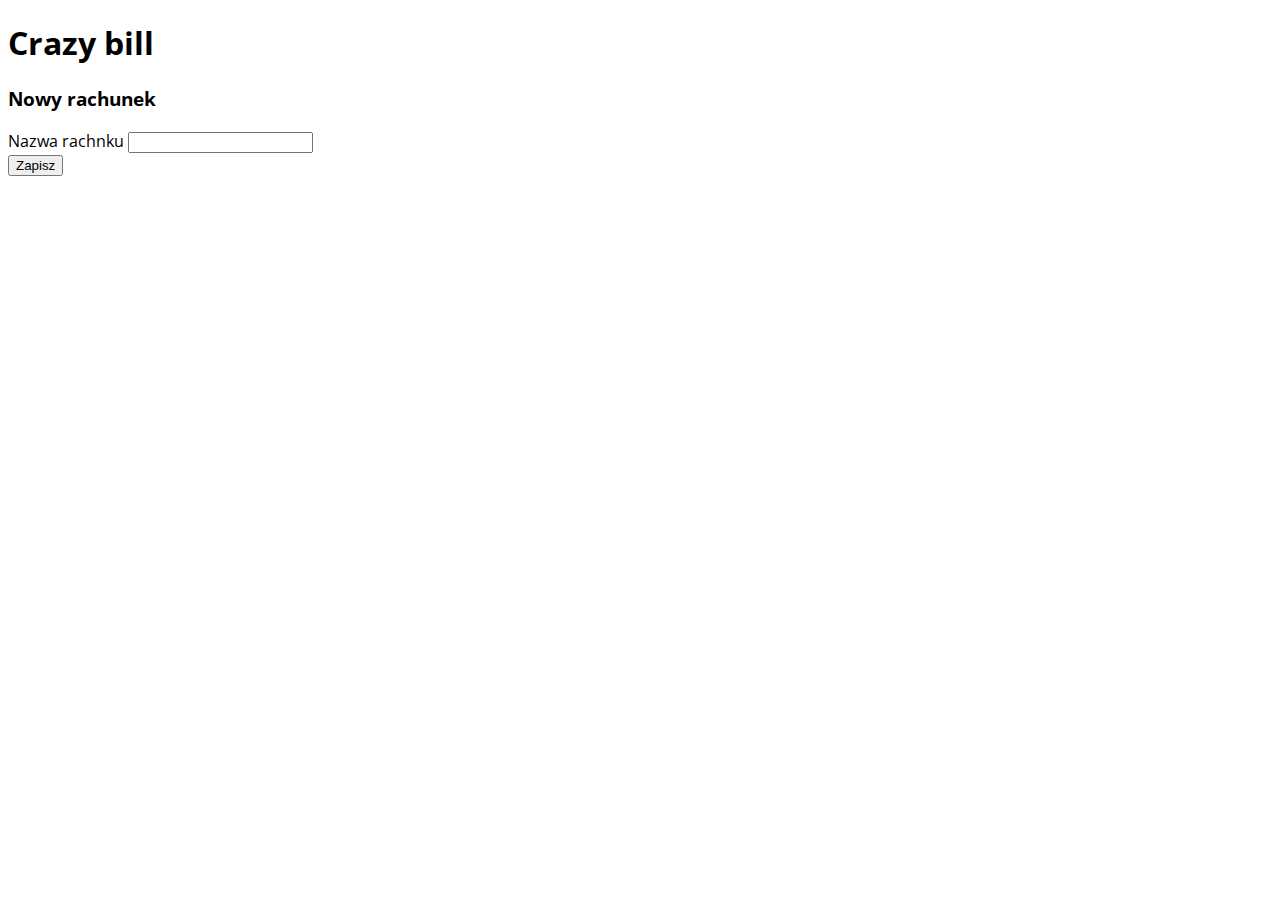
<file: src/main/resources/static/index.html>
<!DOCTYPE html>
<html lang="pl">
<head>
    <meta charset="UTF-8">
    <title>crazy bill</title>
    <link rel="stylesheet" href="public/css/style.css">
</head>
<body>
    <h1>Crazy bill</h1>
    <form action="/bills" method="POST" id="new-bill">
        <h3>Nowy rachunek</h3>
        <div>
            <label for="name">Nazwa rachnku</label>
            <input type="text" name="name" id="name"/>
        </div>
        <button type="submit">Zapisz</button>
        <i id="indicator" class="indicator">trwa zapis...</i>
    </form>
    <div id="links"></div>
    <script src="public/js/app.js"></script>
</body>
</html>
</file>
<file: src/main/resources/static/public/css/style.css>
@import url('https://fonts.googleapis.com/css?family=Open+Sans');

body {
    font-family: "Open Sans", sans-serif;
}

.link {
    display: block;
    text-decoration: none;
}

.indicator {
    display: none;
}

.indicator.active {
    display: inline;
}
</file>
